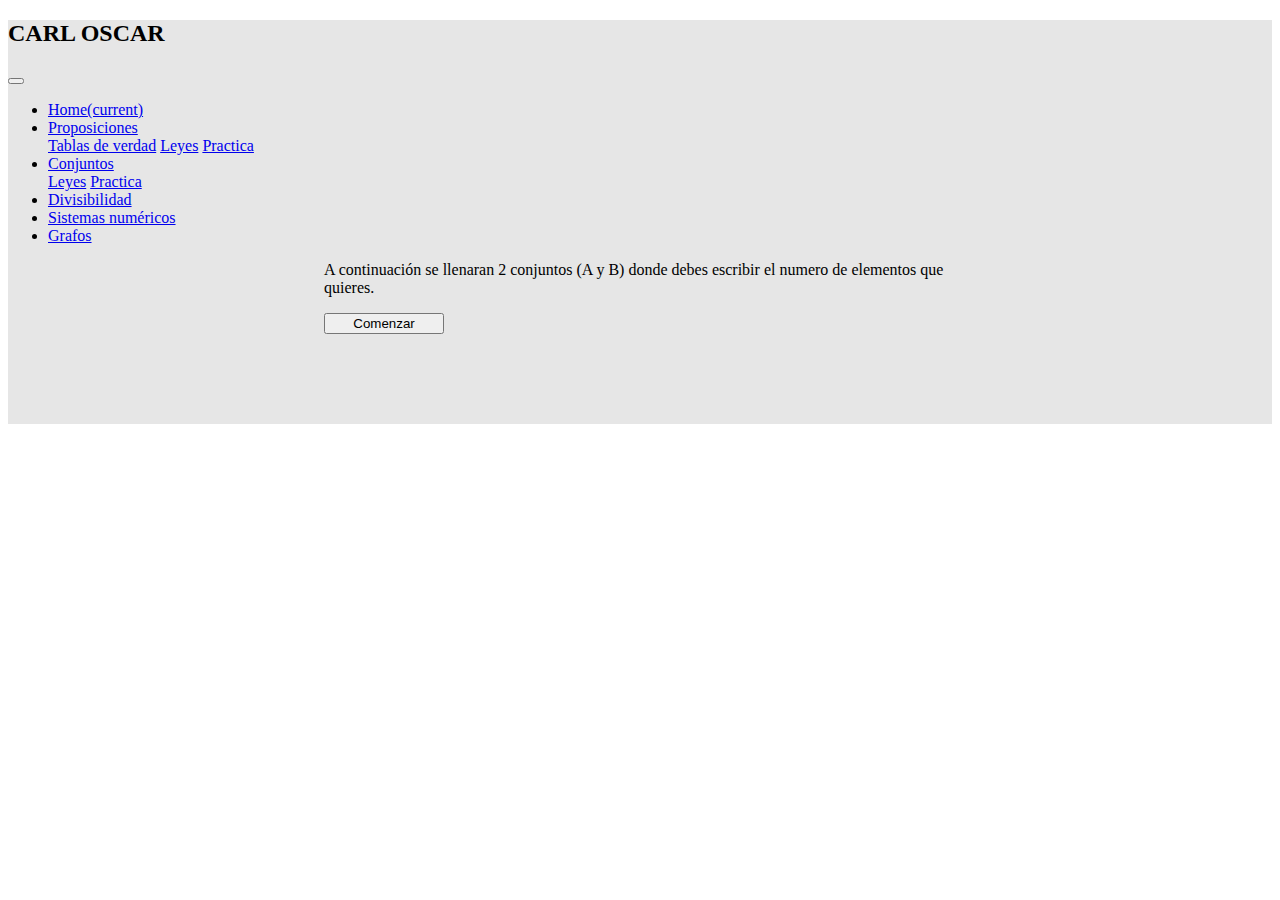
<file: conjuntos/ejercicio.html>
<!DOCTYPE html>
<html>
<head>
	<meta charset="utf-8">
	<title>Conjuntos</title>
	<meta name="viewport" content="width=device-width, user-scalable=no, initial-scale=1.0, maximum-scale=1.0,
	minimum-scale=1.0">
	<link rel="stylesheet" href="https://maxcdn.bootstrapcdn.com/bootstrap/4.0.0-beta/css/bootstrap.min.css" integrity="sha384-/Y6pD6FV/Vv2HJnA6t+vslU6fwYXjCFtcEpHbNJ0lyAFsXTsjBbfaDjzALeQsN6M" crossorigin="anonymous">
	<link rel="stylesheet" type="text/css" href="../estilo.css">
	<style type="text/css">
		#n, #conjuntos {
			width: 50px;
		}
	</style>
</head>
<body>
	<div class="container">
		<div class="masthead">
			<h2 class="text-muted" style="margin:20px 0">CARL OSCAR</h2>

			<nav class="navbar navbar-expand-md navbar-light bg-light rounded mb-3">
				<button class="navbar-toggler" type="button" data-toggle="collapse" data-target="#navbarCollapse" aria-controls="navbarCollapse" aria-expanded="false" aria-label="Toggle navigation">
				<span class="navbar-toggler-icon"></span>
				</button>
				<div class="collapse navbar-collapse" id="navbarCollapse">
					<ul class="navbar-nav text-md-center nav-justified w-100">
						<li class="nav-item active">
							<a class="nav-link" href="../index.html">Home<span class="sr-only">(current)</span></a>
						</li>
						<li class="nav-item dropdown">
							<a class="nav-link dropdown-toggle" href="#" id="dropdown01" data-toggle="dropdown" aria-haspopup="true" aria-expanded="false">Proposiciones</a>
							<div class="dropdown-menu" aria-labelledby="dropdown01">
								<a class="dropdown-item" href="../proposiciones/tablas.html">Tablas de verdad</a>
								<a class="dropdown-item" href="../leyes.html">Leyes</a>
								<a class="dropdown-item" href="../proposiciones/practica.html">Practica</a>
							</div>
						</li>
						<li class="nav-item dropdown">
							<a class="nav-link dropdown-toggle" href="#" id="dropdown01" data-toggle="dropdown" aria-haspopup="true" aria-expanded="false">Conjuntos</a>
							<div class="dropdown-menu" aria-labelledby="dropdown01">
								<a class="dropdown-item" href="../leyes.html#tConjuntos">Leyes</a>
								<a class="dropdown-item" href="ejercicio.html">Practica</a>
							</div>
						</li>
						<li class="nav-item">
							<a class="nav-link" href="../div/practica.html">Divisibilidad</a>
						</li>
						<li class="nav-item">
							<a class="nav-link" href="../sistemas/sistemas.html">Sistemas numéricos</a>
						</li>
						<li class="nav-item">
							<a class="nav-link" href="../grafos/practica1.html">Grafos</a>
						</li>
					</ul>
				</div>
			</nav>
		</div>
		<div id="datos" style="width: 50%; margin:auto;">
			<div id="instrucciones">
				<p>A continuación se llenaran 2 conjuntos (A y B) donde debes escribir el numero de elementos que quieres.</p>
				<input type="button" value="Comenzar" id="comenzar" />
			<br /><br />
			</div>
			
			<div id="datosconjuntos" style="display: none">
				<p>Numero de elementos para</p>
				A: <input type="text" id="A" /> 
				<br><br>
				B: <input type="text" id="B" />
				<br><br>
				<input type="button" value="Insertar" id="inserta" />
			</div>
			<br><br>
			<div style="display: none;" id="botones" />
				<input type="button" value="A" id="btnA" />
				<input type="button" value="B" id="btnB" />
				<input type="button" value="A&cup;B" id="union" />
				<input type="button" value="A&cap;B" id="inter" />
				<input type="button" value="A'" id="at" />
				<input type="button" value="B'" id="bt" />
			</div>
			<br><br>
			<div style="font-size: 25px;"id="txtFinal"></div>
		</div>
	</div>
	<script src="https://code.jquery.com/jquery-3.2.1.slim.min.js" integrity="sha384-KJ3o2DKtIkvYIK3UENzmM7KCkRr/rE9/Qpg6aAZGJwFDMVNA/GpGFF93hXpG5KkN" crossorigin="anonymous"></script>
	<script src="https://cdnjs.cloudflare.com/ajax/libs/popper.js/1.11.0/umd/popper.min.js" integrity="sha384-b/U6ypiBEHpOf/4+1nzFpr53nxSS+GLCkfwBdFNTxtclqqenISfwAzpKaMNFNmj4" crossorigin="anonymous"></script>
	<script src="https://maxcdn.bootstrapcdn.com/bootstrap/4.0.0-beta/js/bootstrap.min.js" integrity="sha384-h0AbiXch4ZDo7tp9hKZ4TsHbi047NrKGLO3SEJAg45jXxnGIfYzk4Si90RDIqNm1" crossorigin="anonymous"></script>
	<script src="ejercicio.js"></script>
</body>
</html>
</file>
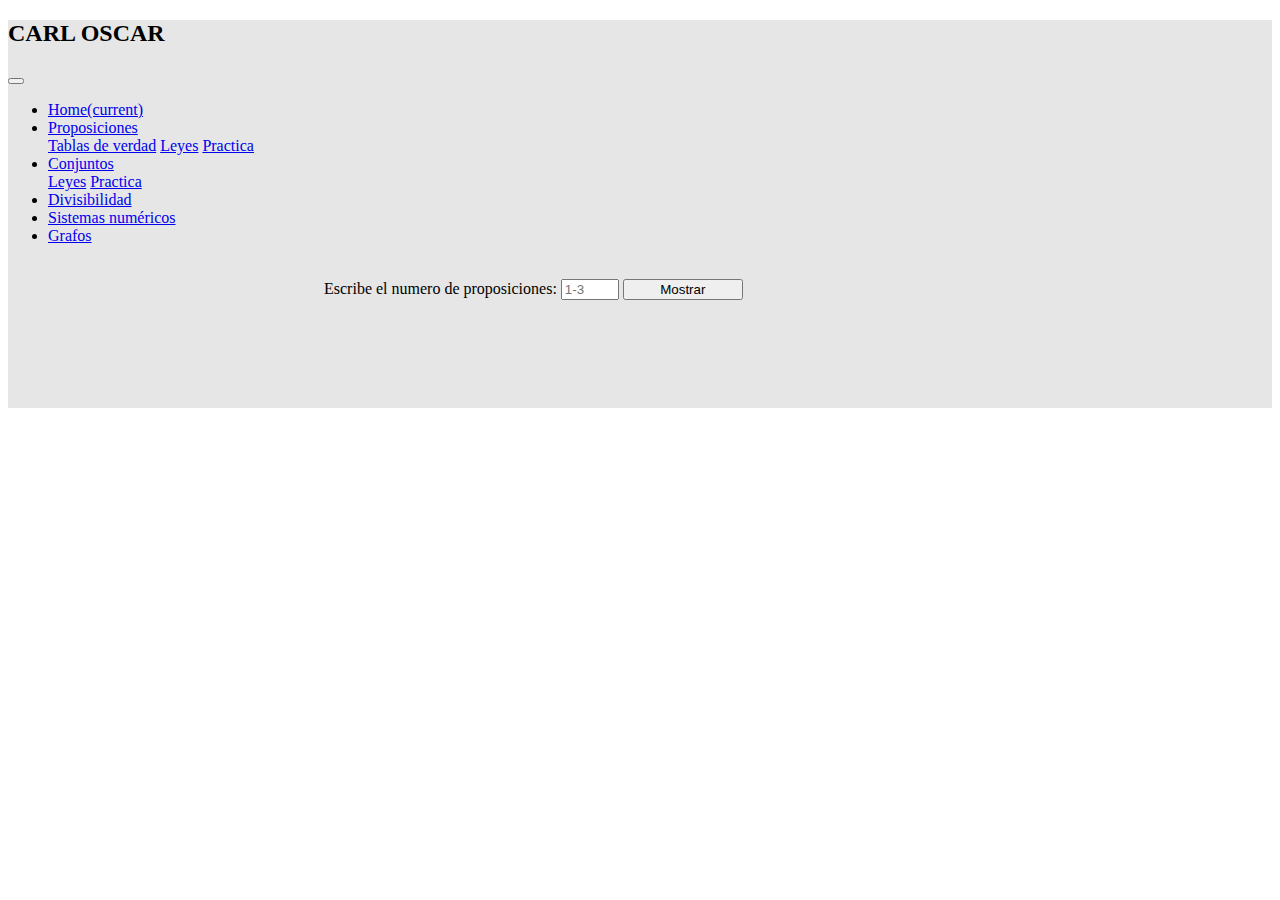
<file: proposiciones/practica.html>
<!DOCTYPE html>
<html>
<head>
	<meta charset="utf-8">
	<title>Practica</title>
	<meta name="viewport" content="width=device-width, user-scalable=no, initial-scale=1.0, maximum-scale=1.0,
	minimum-scale=1.0">
	<link rel="stylesheet" href="https://maxcdn.bootstrapcdn.com/bootstrap/4.0.0-beta/css/bootstrap.min.css" integrity="sha384-/Y6pD6FV/Vv2HJnA6t+vslU6fwYXjCFtcEpHbNJ0lyAFsXTsjBbfaDjzALeQsN6M" crossorigin="anonymous">
	<link rel="stylesheet" type="text/css" href="../estilo.css">
	<style>

		.proposicion { margin: 0 50px; display: none; }
		
	</style>

</head>
<body>
	<div class="container">
		<div class="masthead">
			<h2 class="text-muted" style="margin:20px 0">CARL OSCAR</h2>

			<nav class="navbar navbar-expand-md navbar-light bg-light rounded mb-3">
				<button class="navbar-toggler" type="button" data-toggle="collapse" data-target="#navbarCollapse" aria-controls="navbarCollapse" aria-expanded="false" aria-label="Toggle navigation">
				<span class="navbar-toggler-icon"></span>
				</button>
				<div class="collapse navbar-collapse" id="navbarCollapse">
					<ul class="navbar-nav text-md-center nav-justified w-100">
						<li class="nav-item active">
							<a class="nav-link" href="../index.html">Home<span class="sr-only">(current)</span></a>
						</li>
						<li class="nav-item dropdown">
							<a class="nav-link dropdown-toggle" href="#" id="dropdown01" data-toggle="dropdown" aria-haspopup="true" aria-expanded="false">Proposiciones</a>
							<div class="dropdown-menu" aria-labelledby="dropdown01">
								<a class="dropdown-item" href="tablas.html">Tablas de verdad</a>
								<a class="dropdown-item" href="../leyes.html">Leyes</a>
								<a class="dropdown-item" href="practica.html">Practica</a>
							</div>
						</li>
						<li class="nav-item dropdown">
							<a class="nav-link dropdown-toggle" href="#" id="dropdown01" data-toggle="dropdown" aria-haspopup="true" aria-expanded="false">Conjuntos</a>
							<div class="dropdown-menu" aria-labelledby="dropdown01">
								<a class="dropdown-item" href="../leyes.html#tConjuntos">Leyes</a>
								<a class="dropdown-item" href="../conjuntos/ejercicio.html">Practica</a>
							</div>
						</li>
						<li class="nav-item">
							<a class="nav-link" href="../div/practica.html">Divisibilidad</a>
						</li>
						<li class="nav-item">
							<a class="nav-link" href="../sistemas/sistemas.html">Sistemas numéricos</a>
						</li>
						<li class="nav-item">
		                	<a class="nav-link" href="../grafos/practica1.html">Grafos</a>
		              	</li>
					</ul>
				</div>
			</nav>
		</div>
		<br />

		<div style="width:50%; margin:auto; ">
			Escribe el numero de proposiciones:
			<input type="text" placeholder="1-3" style="width: 50px; " id="n" />
			<input type="button" value="Mostrar" id="btn1" />
		<br /><br /><br />
		</div><!--final de seccion 0-->

		<div class="proposicion" id="seccion1">
			Escribe la proposición:</td>
			<input type="text" placeholder="proposición (si, no)" style="width: 600px;" id="txt1" />
			<br /><br />
			<center><input type="button" value="negación" id="not" /></center>
		</div><!--final de seccion 1-->

		<div class="proposicion" id="seccion2">
			<table>
			<tr>
				<td>Escribe la primera proposición:</td>
				<td>
					<input type="text" placeholder="proposición" style="width: 600px;" id="txt2" />
				</td>
			</tr>
			<tr>
				<td>Escribe la segunda proposición:</td>
				<td><input type="text" placeholder="proposición" style="width: 600px;" id="txt3" /></td>
			</tr>
			</table>
			<div style="width:60%; margin:auto;">
				<br /><br />
				<input type="button" value="conjunción" id="and" />
				<input type="button" value="disyunción" id="or" />
				<input type="button" value="implicacion" id="implicacion" />
				<input type="button" value="bicondicional" id="bicondicional" />
			</div><!--final seccion botones-->
		</div><!--final de seccion 2-->

		<div class="proposicion" id="seccion3">
			<table>
				<tr>
					<td>Escribe la primera proposición:</td>
					<td>
					<input type="text" placeholder="proposición" style="width: 600px;" id="txt4" />
					</td>
				</tr>
				<tr>
					<td>Escribe la segunda proposición:</td>
					<td><input type="text" placeholder="proposición" style="width: 600px;" id="txt5" /></td>
				</tr>
				<tr>
					<td>Escribe la tercera proposición:</td>
					<td><input type="text" placeholder="proposición" style="width: 600px;" id="txt6" /></td>
				</tr>
			</table>
			<div style="width:30%; margin:auto;">
				<br /><br />
				<input type="button" value="conjunción" id="and2" />
				<input type="button" value="disyunción" id="or2" />
			</div><!--final seccion botones-->
		</div><!--final de seccion 3-->


		<br /><br />
		<div style="width:80%; margin:auto; font-size: 25px;" id="txtFinal"></div>

		<br /><br />
	</div><!--Final del cuerpo-->

	<script src="https://code.jquery.com/jquery-3.2.1.slim.min.js" integrity="sha384-KJ3o2DKtIkvYIK3UENzmM7KCkRr/rE9/Qpg6aAZGJwFDMVNA/GpGFF93hXpG5KkN" crossorigin="anonymous"></script>
	<script src="https://cdnjs.cloudflare.com/ajax/libs/popper.js/1.11.0/umd/popper.min.js" integrity="sha384-b/U6ypiBEHpOf/4+1nzFpr53nxSS+GLCkfwBdFNTxtclqqenISfwAzpKaMNFNmj4" crossorigin="anonymous"></script>
	<script src="https://maxcdn.bootstrapcdn.com/bootstrap/4.0.0-beta/js/bootstrap.min.js" integrity="sha384-h0AbiXch4ZDo7tp9hKZ4TsHbi047NrKGLO3SEJAg45jXxnGIfYzk4Si90RDIqNm1" crossorigin="anonymous"></script>
	<script src="practica.js"></script>
</body>
</html>
</file>
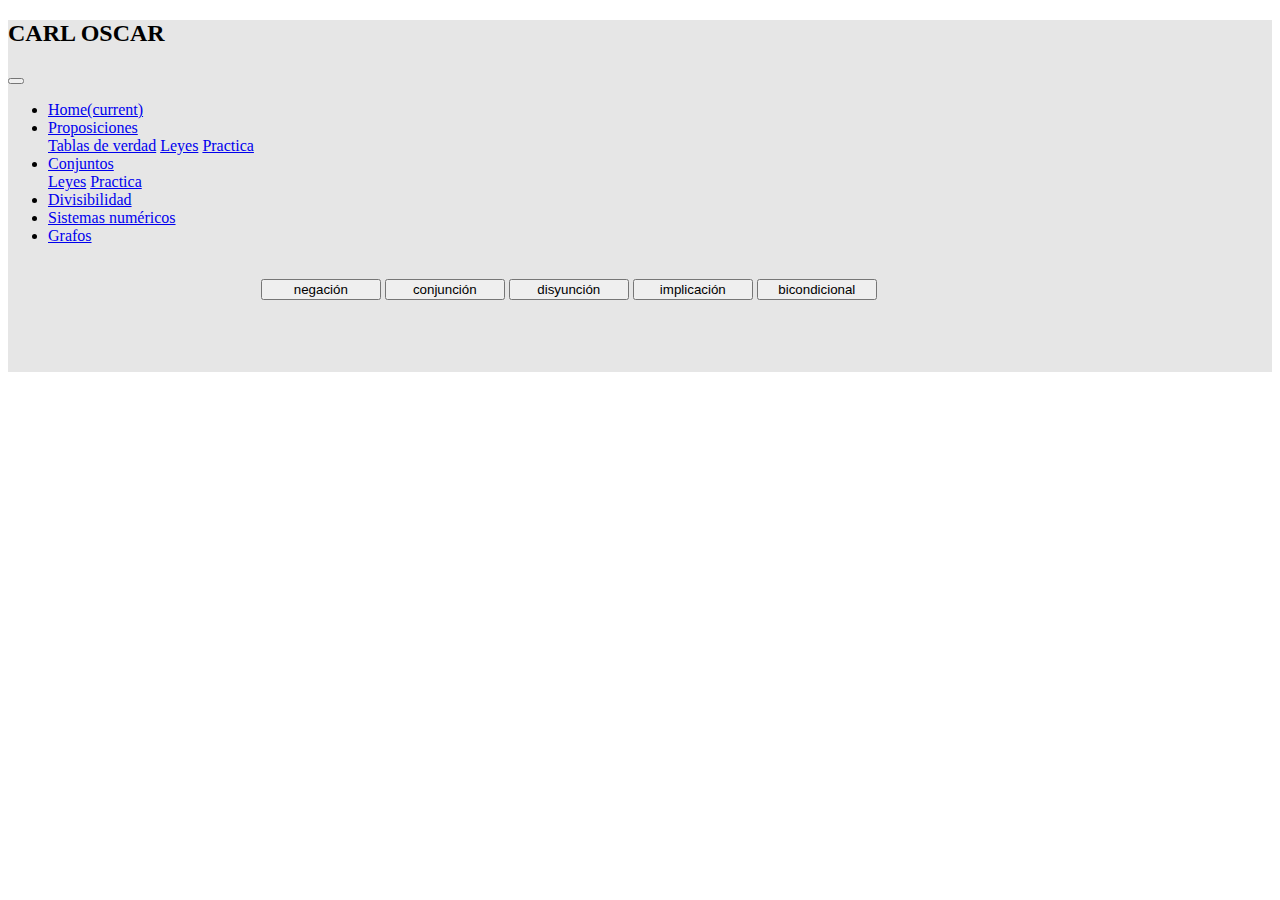
<file: proposiciones/tablas.html>
<!DOCTYPE html>
<html>
<head>
	<meta charset="utf-8">
	<title>Tablas de verdad</title>
	<meta name="viewport" content="width=device-width, user-scalable=no, initial-scale=1.0, maximum-scale=1.0,
	minimum-scale=1.0">
	<link rel="stylesheet" href="https://maxcdn.bootstrapcdn.com/bootstrap/4.0.0-beta/css/bootstrap.min.css" integrity="sha384-/Y6pD6FV/Vv2HJnA6t+vslU6fwYXjCFtcEpHbNJ0lyAFsXTsjBbfaDjzALeQsN6M" crossorigin="anonymous">
	<link rel="stylesheet" type="text/css" href="../estilo.css">
	<style >
		.table-striped>tbody>tr:nth-child(odd)>td, 
		.table-striped>tbody>tr:nth-child(odd)>th {
			background-color: #b2babb ;
		}
		.table-striped>tbody>tr:nth-child(even)>td, 
		.table-striped>tbody>tr:nth-child(even)>th {
			background-color: #b2babb ;
		}
		.table-striped>thead>tr>th {
			background-color: #b2babb ;
		}
	</style>
</head>
<body>
	<div class="container">
		<div class="masthead">
			<h2 class="text-muted" style="margin:20px 0">CARL OSCAR</h2>

			<nav class="navbar navbar-expand-md navbar-light bg-light rounded mb-3">
				<button class="navbar-toggler" type="button" data-toggle="collapse" data-target="#navbarCollapse" aria-controls="navbarCollapse" aria-expanded="false" aria-label="Toggle navigation">
				<span class="navbar-toggler-icon"></span>
				</button>
				<div class="collapse navbar-collapse" id="navbarCollapse">
					<ul class="navbar-nav text-md-center nav-justified w-100">
						<li class="nav-item active">
							<a class="nav-link" href="../index.html">Home<span class="sr-only">(current)</span></a>
						</li>
						<li class="nav-item dropdown">
							<a class="nav-link dropdown-toggle" href="#" id="dropdown01" data-toggle="dropdown" aria-haspopup="true" aria-expanded="false">Proposiciones</a>
							<div class="dropdown-menu" aria-labelledby="dropdown01">
								<a class="dropdown-item" href="tablas.html">Tablas de verdad</a>
								<a class="dropdown-item" href="../leyes.html">Leyes</a>
								<a class="dropdown-item" href="practica.html">Practica</a>
							</div>
						</li>
						<li class="nav-item dropdown">
							<a class="nav-link dropdown-toggle" href="#" id="dropdown01" data-toggle="dropdown" aria-haspopup="true" aria-expanded="false">Conjuntos</a>
							<div class="dropdown-menu" aria-labelledby="dropdown01">
								<a class="dropdown-item" href="../leyes.html#tConjuntos">Leyes</a>
								<a class="dropdown-item" href="../conjuntos/ejercicio.html">Practica</a>
							</div>
						</li>
						<li class="nav-item">
							<a class="nav-link" href="../div/practica.html">Divisibilidad</a>
						</li>
						<li class="nav-item">
							<a class="nav-link" href="../sistemas/sistemas.html">Sistemas numéricos</a>
						</li>
						<li class="nav-item">
							<a class="nav-link" href="../grafos/practica1.html">Grafos</a>
						</li>
					</ul>
				</div>
			</nav>
		</div><!--Fin de menu-->
		<br />

		<div style="width: 60%; margin:auto;">
			<input type="button" value="negación" id="not" />
			<input type="button" value="conjunción" id="and" />
			<input type="button" value="disyunción" id="or" />
			<input type="button" value="implicación" id="implicacion" />
			<input type="button" value="bicondicional" id="bicondicional" />
		</div>

		<br /><br />

		<div style="width:60%; margin:auto; display:none;" id="tabla1">
			<table class="table table-striped" >
				<thead>
					<tr><th>p</th><th>&#126;p</th></tr>
				</thead>
				<tbody>
					<tr><td>V</td><td>F</td></tr>
					<tr><td>F</td><td>V</td></tr>
				</tbody>	
			</table>
		</div><!--final seccion tabla 1-->

		<div style="width:60%; margin:auto; display:none;" id="tabla2">
			<table class="table table-striped">
				<thead>
					<tr><th>p</th><th>q</th><th>p<span id="op2"></span> q</th></tr>
				</thead>
				<tbody>
					<tr><td>V</td><td>V</td><td><p id="p21"></p></td></tr>
					<tr><td>V</td><td>F</td><td><p id="p22"></p></td></tr>
					<tr><td>F</td><td>V</td><td><p id="p23"></p></td></tr>
					<tr><td>F</td><td>F</td><td><p id="p24"></p></td></tr>
			</tbody>
					
			</table>
		</div><!--final seccion tabla 2-->

		<br /><br />
	</div><!--Final del cuerpo-->

	<script src="https://code.jquery.com/jquery-3.2.1.slim.min.js" integrity="sha384-KJ3o2DKtIkvYIK3UENzmM7KCkRr/rE9/Qpg6aAZGJwFDMVNA/GpGFF93hXpG5KkN" crossorigin="anonymous"></script>
	<script src="https://cdnjs.cloudflare.com/ajax/libs/popper.js/1.11.0/umd/popper.min.js" integrity="sha384-b/U6ypiBEHpOf/4+1nzFpr53nxSS+GLCkfwBdFNTxtclqqenISfwAzpKaMNFNmj4" crossorigin="anonymous"></script>
	<script src="https://maxcdn.bootstrapcdn.com/bootstrap/4.0.0-beta/js/bootstrap.min.js" integrity="sha384-h0AbiXch4ZDo7tp9hKZ4TsHbi047NrKGLO3SEJAg45jXxnGIfYzk4Si90RDIqNm1" crossorigin="anonymous"></script>
	<script src="tablas.js"></script>

</body>
</html>
</file>
<file: estilo.css>
.container 
{
	background-color: rgba(130, 130, 130, .2);
	height: auto;
}

input[type="button"]
{
	width: 120px;
}
</file>
